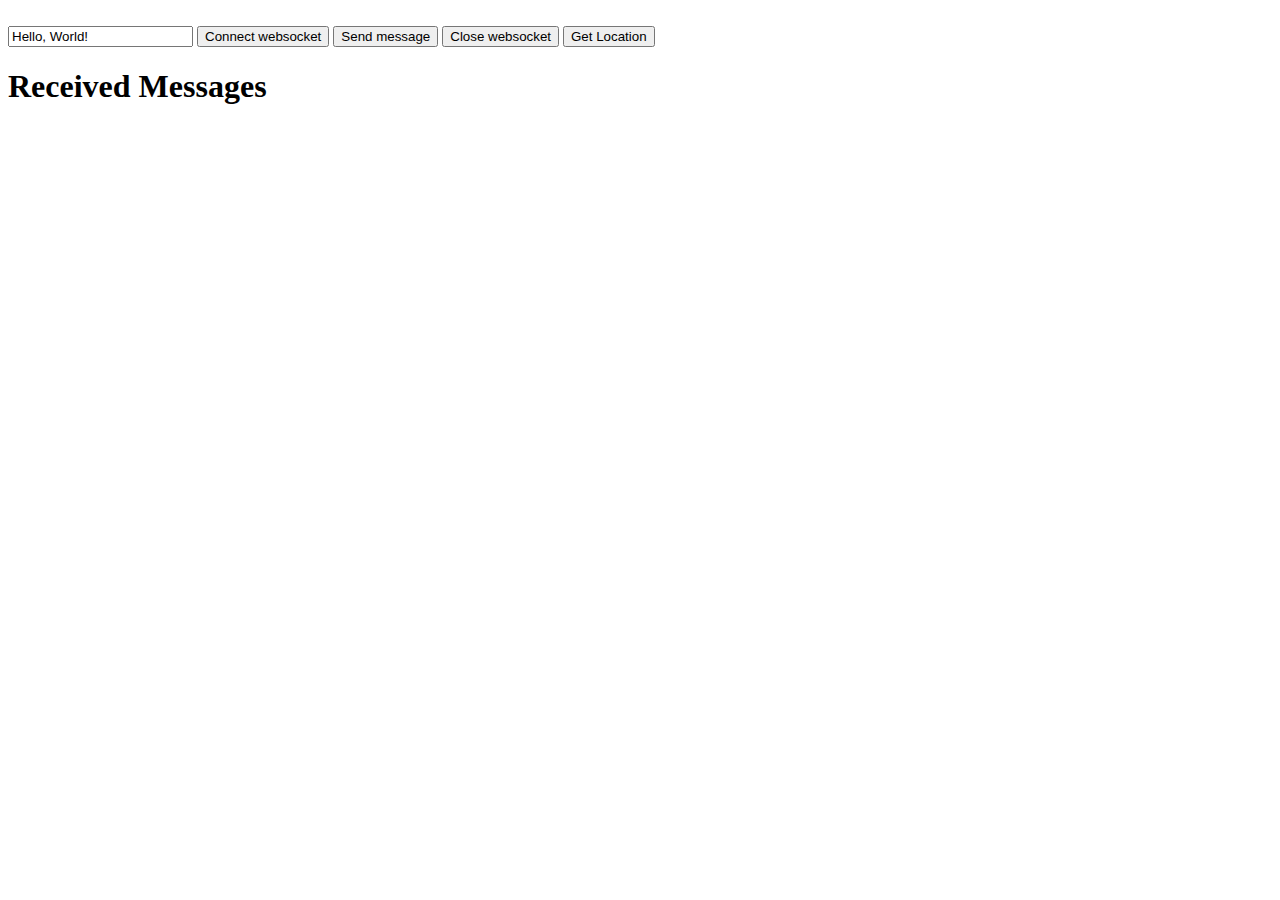
<file: Web/demo/app/templates/index.html>
<!DOCTYPE html>
<html>
<head>
    <title>django-websocket</title>
    <script src="http://code.jquery.com/jquery-1.11.1.min.js"></script>
    <script type="text/javascript">//<![CDATA[
    $(function () {
        $('#connect_websocket').click(function () {
            if(window.s){
                window.s.close()
            }
            var s = new WebSocket("ws://" + window.location.host + "/echo");
            s.onopen = function () {
                console.log('WebSocket open');
            };
            s.onmessage = function (e) {
                console.log('message: ' + e.data);
                $('#messagecontainer').prepend('<p>' + e.data + '</p>');
            };
            window.s = s;
        });
        $('#send_message').click(function () {
            if(!window.s){
                alert("Please connect server.");
            }else{
                window.s.send($('#message').val());
            }
        });
        $('#close_websocket').click(function () {
            if(window.s){
                window.s.close();
            }
        });

    });
    //]]></script>
</head>
<body>
<br>
<input type="text" id="message" value="Hello, World!" />
<button type="button" id="connect_websocket">Connect websocket</button>
<button type="button" id="send_message">Send message</button>
<button type="button" id="close_websocket">Close websocket</button>
<button type="button" id="get_location">Get Location</button>
<h1>Received Messages</h1>
<div id="messagecontainer">

</div>
</body>
</html>
</file>
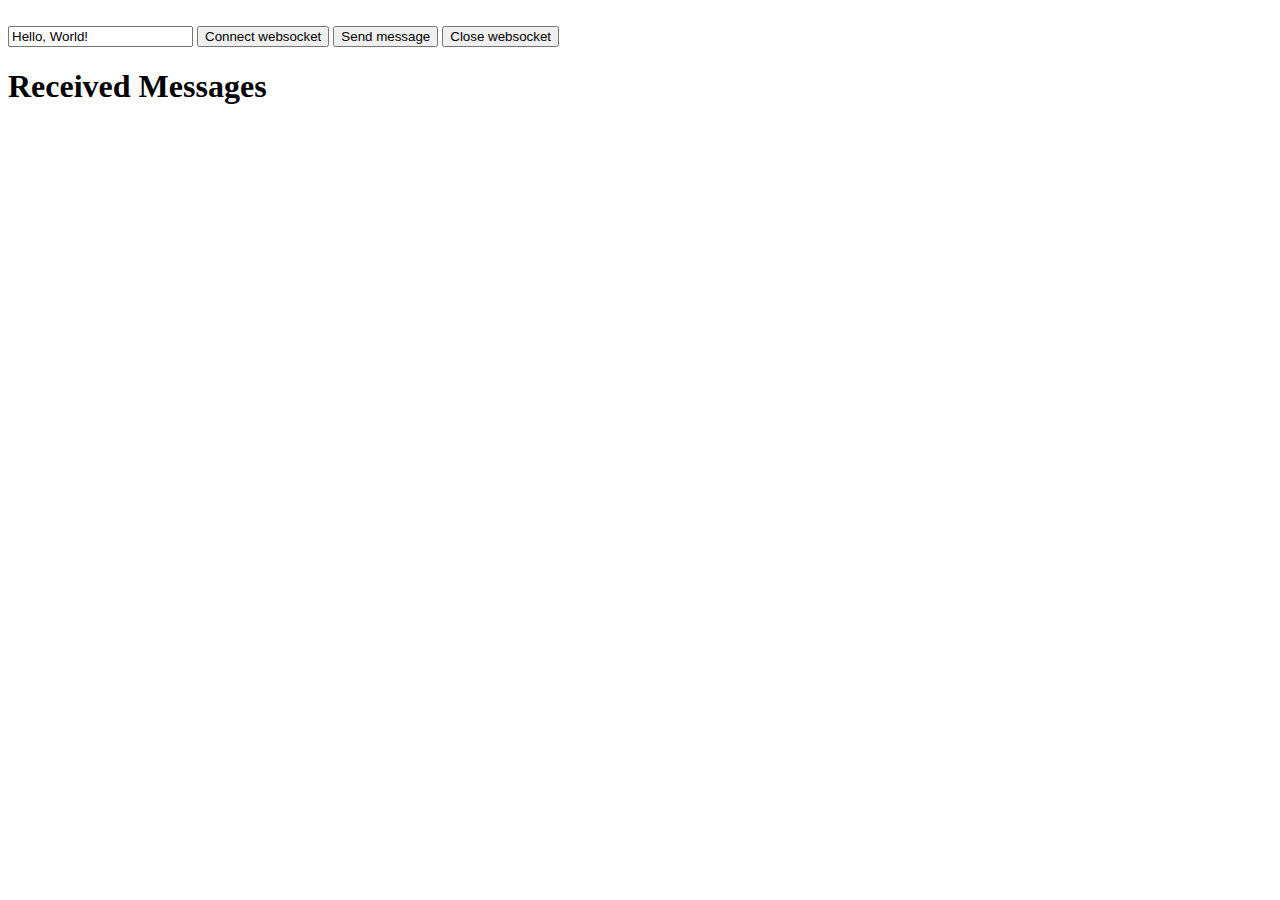
<file: Web/demo/examples/templates/index.html>
<!DOCTYPE html>
<html>
<head>
    <title>django-websocket</title>
    <script src="http://code.jquery.com/jquery-1.11.1.min.js"></script>
    <script type="text/javascript">//<![CDATA[
    $(function () {
        $('#connect_websocket').click(function () {
            if(window.s){
                window.s.close()
            }
            var s = new WebSocket("ws://" + window.location.host + "/echo");
            s.onopen = function () {
                console.log('WebSocket open');
            };
            s.onmessage = function (e) {
                console.log('message: ' + e.data);
                $('#messagecontainer').prepend('<p>' + e.data + '</p>');
            };
            window.s = s;
        });
        $('#send_message').click(function () {
            if(!window.s){
                alert("Please connect server.");
            }else{
                window.s.send($('#message').val());
            }
        });
        $('#close_websocket').click(function () {
            if(window.s){
                window.s.close();
            }
        });

    });
    //]]></script>
</head>
<body>
<br>
<input type="text" id="message" value="Hello, World!" />
<button type="button" id="connect_websocket">Connect websocket</button>
<button type="button" id="send_message">Send message</button>
<button type="button" id="close_websocket">Close websocket</button>
<h1>Received Messages</h1>
<div id="messagecontainer">

</div>
</body>
</html>
</file>
